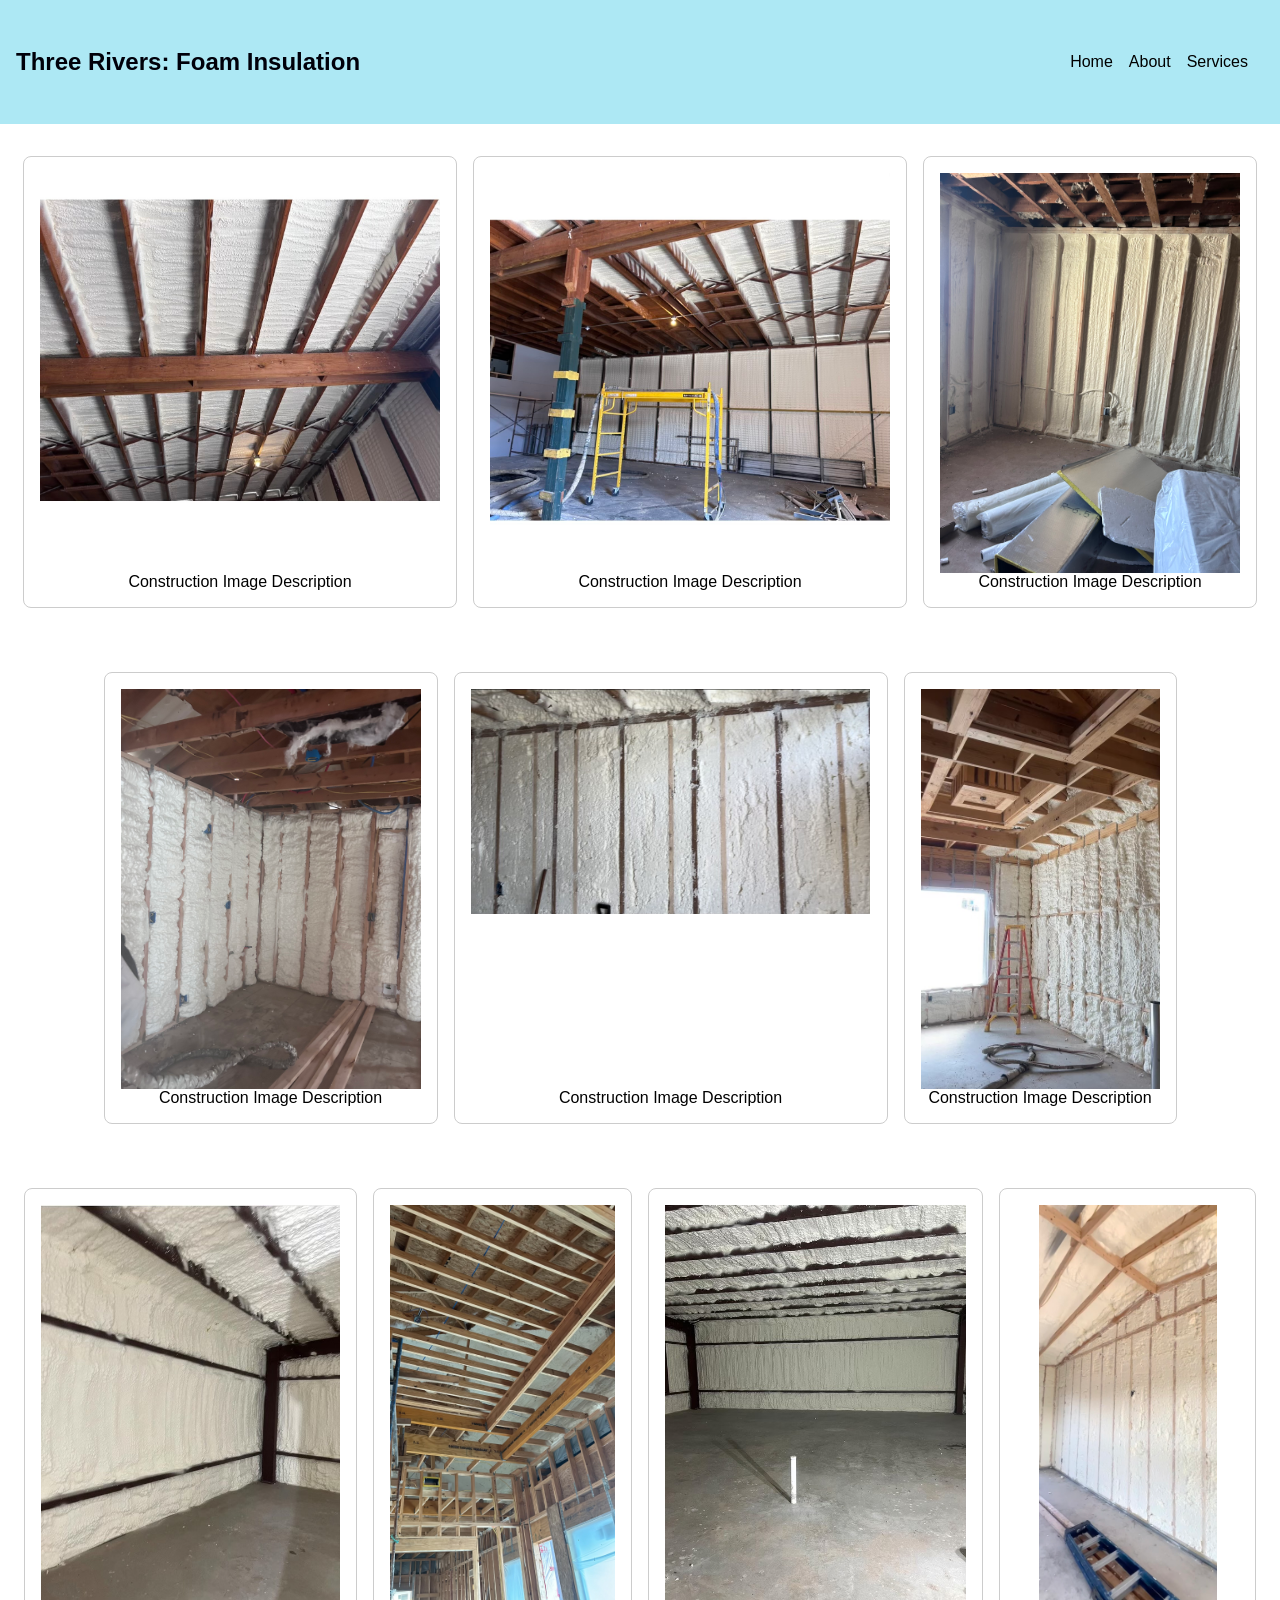
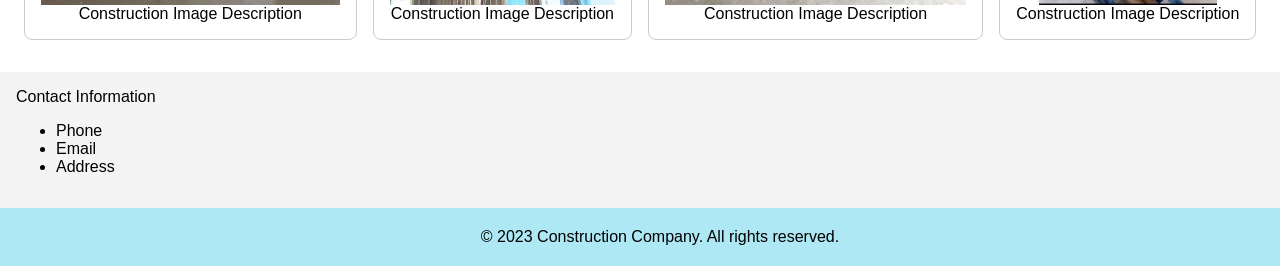
<file: index.html>
<!DOCTYPE html>
<html lang="en">
<head>
    <meta charset="UTF-8">
    <meta name="viewport" content="width=device-width, initial-scale=1.0">
    <link rel="stylesheet" href="css/styles.css">
    <link rel="icon" type="image/x-icon" href="css/images/Icon.ico">
    <title>Foam Insul TR</title>
</head>
<body>
    <div class="overflow-wrapper">
 <div class="nav">
    
        <h1 class="Brand">Three Rivers: Foam Insulation</h1>
        <ul class="navLeft">
            <li><a href="index.html">Home</a></li>
            <li><a href="about_us.html">About</a></li>
            <li class="service"><a href="services.html">Services</a></li>
        </ul>
 </div>
 <div class="gallery">
    <div class="line_one">
        <div class="card">
            <img src="css/images/img_one.jpeg" alt="Construction Image">
            <p>Construction Image Description</p>
        </div>
        <div class="card">
            <img src="css/images/img_two.jpeg" alt="Construction Image">
            <p>Construction Image Description</p>
        </div>
        <div class="card">
            <img src="css/images/img_three.jpeg" alt="Construction Image">
            <p>Construction Image Description</p>
        </div>
    </div>
    <div class="line_two">
        <div class="card">
            <img src="css/images/img_four.jpeg" alt="Construction Image">
            <p>Construction Image Description</p>
        </div>
        <div class="card">
            <img src="css/images/img_five.jpeg" alt="Construction Image">
            <p>Construction Image Description</p>
        </div>
        <div class="card">
            <img src="css/images/img_six.jpeg" alt="Construction Image">
            <p>Construction Image Description</p>
        </div>
     </div>
    <div class="line_three">
        <div class="card">
            <img src="css/images/img_seven.jpeg" alt="Construction Image">
            <p>Construction Image Description</p> 
        </div>
         <div class="card">
            <img src="css/images/img_eight.jpeg" alt="Construction Image">
            <p>Construction Image Description</p> 
        </div>
         <div class="card">
            <img src="css/images/img_nine.jpeg" alt="Construction Image">
            <p>Construction Image Description</p> 
        </div>
         <div class="card">
                <img src="css/images/img_ten.jpeg" alt="Construction Image">
                <p>Construction Image Description</p> 
            </div>
    </div>
   
</div>
 <div class="line_four">
         <div class="info">
            <p>Contact Information</p> 
            <ul>
                <li>Phone</li>
                <li>Email</li>
                <li>Address</li>
            </ul>
        </div>
    </div>
    <div class="footer">
        <p>&copy; 2023 Construction Company. All rights reserved.</p>
    </div>
    </div>
    </div>
</body>
</html>
</file>
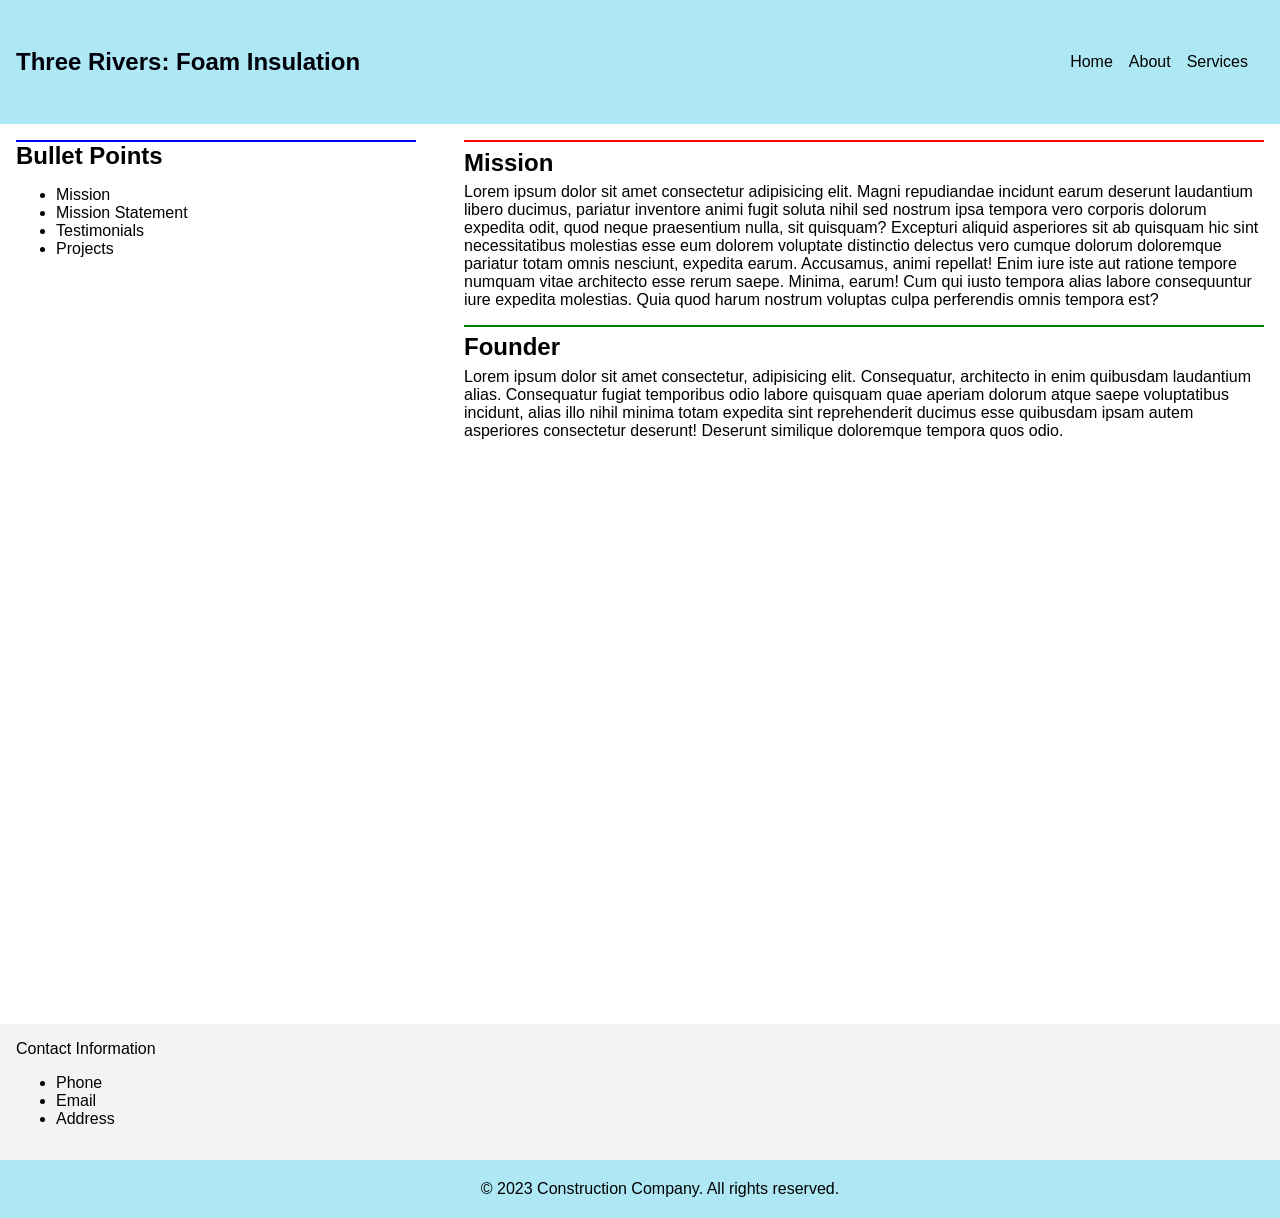
<file: about_us.html>
<!DOCTYPE html>
<html lang="en">
<head>
    <meta charset="UTF-8">
    <meta name="viewport" content="width=device-width, initial-scale=1.0">
    <link rel="stylesheet" href="css/styles.css">
    <title>About Us</title>
</head>
<body>
    <div class="nav">
        <h1 class="Brand">Three Rivers: Foam Insulation</h1>
        <ul class="navLeft">
            <li><a href="index.html">Home</a></li>
            <li><a href="about_us.html">About</a></li>
            <li class="service"><a href="services.html">Services</a></li>
        </ul>
 </div>
 <div class="us_wrapper">
    <div class="content">
        <div class="content">
        <div class="us_left">
            <hr class="line_blue">
            <h2>Bullet Points</h2>
            <ul>
                <li class ="mission">Mission</li>
                <li>Mission Statement</li>
                <li>Testimonials</li>
                <li>Projects</li>
            </ul>
        </div>
        <div class="us_right">
            <hr class="line_red">
            <h2 class="space">Mission</h2>
            <p>Lorem ipsum dolor sit amet consectetur adipisicing elit. 
                Magni repudiandae incidunt earum deserunt laudantium libero ducimus, pariatur inventore 
                animi fugit soluta nihil sed nostrum ipsa tempora vero corporis dolorum expedita odit, 
                quod neque praesentium nulla, sit quisquam? Excepturi aliquid asperiores sit ab quisquam 
                hic sint necessitatibus molestias esse eum dolorem voluptate distinctio delectus vero cumque 
                dolorum doloremque pariatur totam omnis nesciunt, expedita earum. Accusamus, animi repellat! 
                Enim iure iste aut ratione tempore numquam vitae architecto esse rerum saepe. Minima, earum! 
                Cum qui iusto tempora alias labore consequuntur iure expedita molestias. Quia quod harum nostrum 
                voluptas culpa perferendis omnis tempora est?</p>
            <hr class="line_green">
            <h2 class="space">Founder</h2>
            <p>Lorem ipsum dolor sit amet consectetur, adipisicing elit. 
                Consequatur, architecto in enim quibusdam laudantium alias. Consequatur fugiat temporibus odio labore 
                quisquam quae aperiam dolorum atque saepe voluptatibus incidunt, alias illo nihil minima totam expedita 
                sint reprehenderit ducimus esse quibusdam ipsam autem asperiores consectetur deserunt! Deserunt similique 
                doloremque tempora quos odio.</p>
        </div>
        </div>
    </div>
  
</div> <!-- Closing us_wrapper -->
   <div class="line_four">
         <div class="info">
            <p>Contact Information</p> 
            <ul>
                <li>Phone</li>
                <li>Email</li>
                <li>Address</li>
            </ul>
        </div>
    </div>
    <div class="footer">
        <p>&copy; 2023 Construction Company. All rights reserved.</p>
    </div>
</body>
</html>
</file>
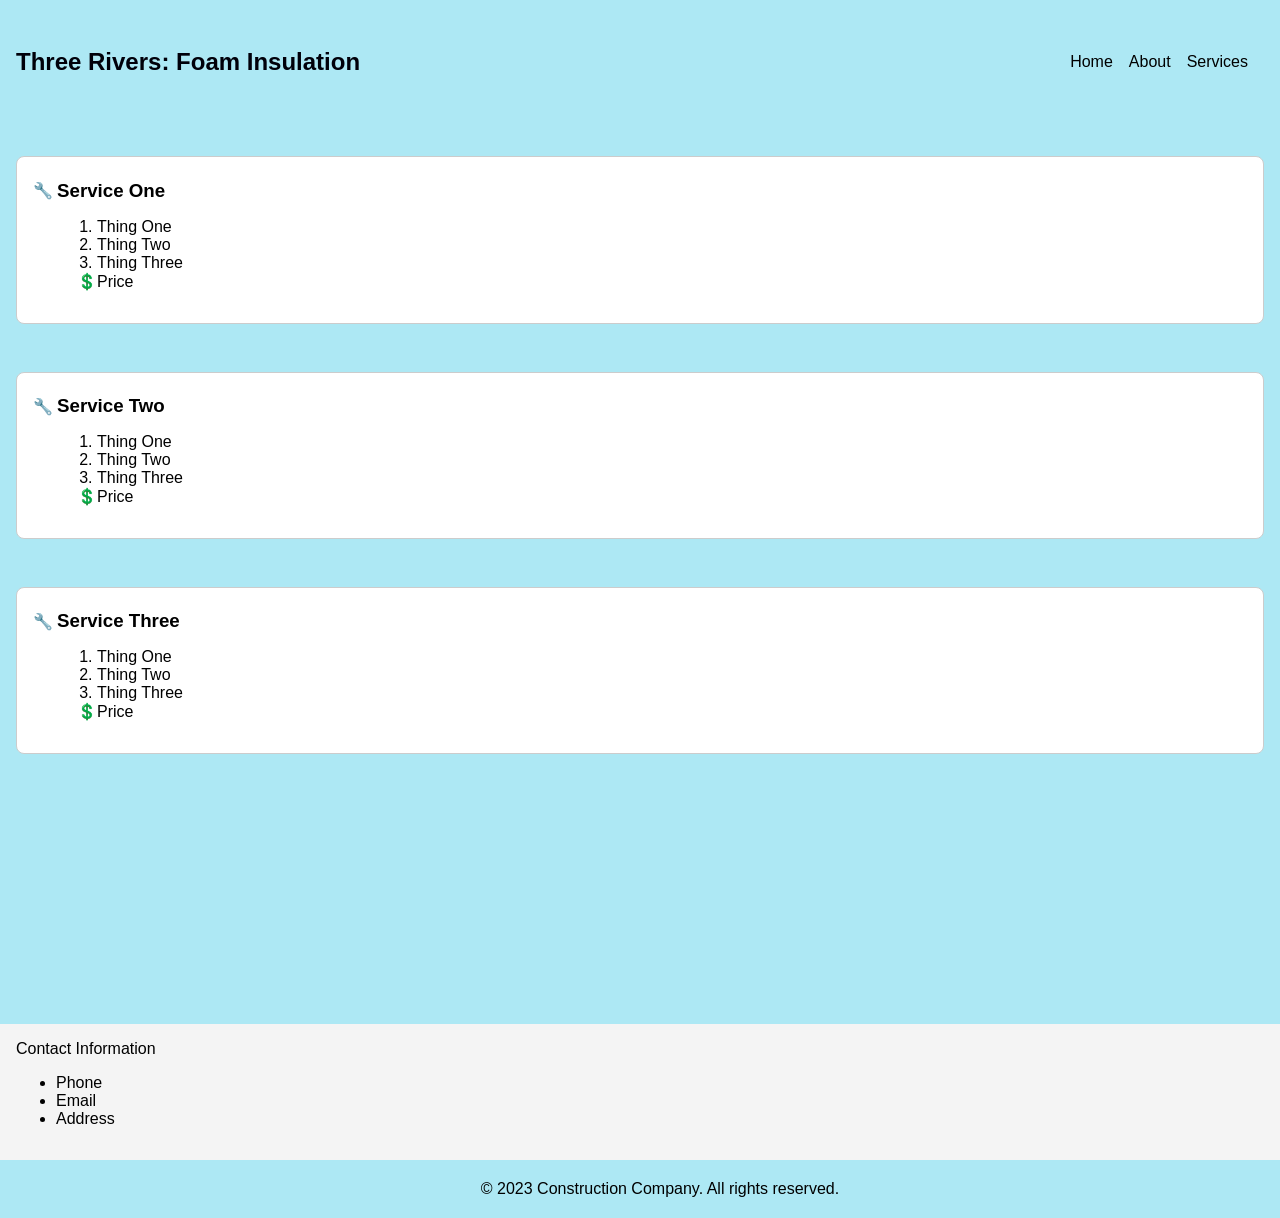
<file: services.html>
<!DOCTYPE html>
<html lang="en">
<head>
    <meta charset="UTF-8">
    <meta name="viewport" content="width=device-width, initial-scale=1.0">
    <link rel="stylesheet" href="css/styles.css">
    <title>About Us</title>
</head>
<body>
    <div class="nav">
        <h1 class="Brand">Three Rivers: Foam Insulation</h1>
        <ul class="navLeft">
            <li><a href="index.html">Home</a></li>
            <li><a href="about_us.html">About</a></li>
            <li class="service"><a href="services.html">Services</a></li>
        </ul>
 </div>
 <div class="s_us_wrapper">
        <div class="s_content">
            <div class="s_card">
            <div class="marker">
            <h3 class="space">Service One</h3>
            <ol>
                <li>Thing One</li>
                <li>Thing Two</li>
                <li>Thing Three</li>
                <li class="price">Price</li>
            </ol>
            </div> <!-- Closing marker -->
            </div> <!-- Closing card -->
            <div class="s_card">
            <div class="marker">
            <h3 class="space">Service Two</h3>
              <ol>
                <li>Thing One</li>
                <li>Thing Two</li>
                <li>Thing Three</li>
                <li class="price">Price</li>
            </ol>
            </div> <!-- Closing marker -->
            </div> <!-- Closing card -->
            <div class="s_card">
            <div class="marker">
          <h3 class="space">Service Three</h3>
              <ol>
                <li>Thing One</li>
                <li>Thing Two</li>
                <li>Thing Three</li>
                <li class="price">Price</li>
            </ol>
            </div> <!-- Closing marker -->
            </div> <!-- Closing card -->
        </div>

    </div>
  
</div> <!-- Closing us_wrapper -->
   <div class="line_four">
         <div class="info">
            <p>Contact Information</p> 
            <ul>
                <li>Phone</li>
                <li>Email</li>
                <li>Address</li>
            </ul>
        </div>
    </div>
    <div class="footer">
        <p>&copy; 2023 Construction Company. All rights reserved.</p>
    </div>
</body>
</html>
</file>
<file: css/styles.css>
html, body{
    box-sizing:border-box;
    margin:0;
    padding:0;
    overflow-x: hidden;
    max-width: 100vw;
}
.overflow-wrapper {
  width: 100%;
  max-width: 100vw;
  overflow-x: hidden; /* This works reliably inside a body child container */
}

body{
    margin:0;
    padding:0;
}
p{
    margin: 0;
    padding: 0;
    margin-top: auto;
    font-family: open sans, sans-serif;
}


.nav{
    display: flex;
    justify-content: space-between;
    font-family: Roboto, sans-serif;
    list-style-type: none;
    background-color:#ade8f4;
    padding: 0;
    margin: 0;
    align-items: center;
    padding-left: 1rem;
    padding-top: 2rem;
    padding-bottom: 2rem;
    overflow: clip;
}
.navLeft{
    display: flex;
    list-style-type: none;
    margin: 0;
    padding: 0;
    gap: 1rem;
    padding-right: 1rem;
    transition: color 0.3s ease;
   
}
img{
    max-width: 400px;
  max-height: 400px;
  object-fit: cover;
}
.card{
    border: 1px solid #ccc;
    padding: 1rem;
    margin: 1rem 0;
    border-radius: 8px;
    display: flex;
    flex-direction: column;
    align-items: center;
}
.service{
    margin-right: 1rem;
}
a:link{
    text-decoration: none;
    color:inherit;
    display: inline-block;
    transition: transform 0.2s ease-in-out;
}
a:visited{
    color: gray;
}
a:hover{
    color: green;
    transform: scale(1.15);
    font-weight: bold;
    
}
.Brand{
    font-family: "Offside", sans-serif;
    font-size: 1.5rem;
    font-weight: bold;
    color: #00000a;
    text-decoration: none;
}
.gallery{
  display: flex;
    flex-wrap: wrap;
}

.line_one, .line_two, .line_three{
    display: flex;
    flex-direction: row;
    justify-content: space-between;
    padding: 1rem;
    gap: 1rem;
     margin: 0 auto;
    }

.line_four{
    display: flex;
    flex-direction: column;
    padding: 1rem;
    background-color: #f4f4f4;
    width: 100%;
}
.info{
    display: flex;
    flex-direction: column;
   font-family: Roboto, sans-serif;
   padding: 0;
   margin: 0 0;   
}
    .footer{
    display: flex;
    background-color: #ade8f4;
    justify-content: center;
    padding: 20px;
    text-align: center;
    width: 100%;
}

@media (max-width: 768px) {
html, body {

  overflow-x: clip;
}
    .nav{
        flex-direction: column;
    }
    .navLeft {
        flex-direction: column;
        gap: 1rem;
       align-self: flex-start;
       margin-top:1rem;
    }
    .line_one, .line_two, .line_three {
        flex-direction: column;
        gap: 1rem;
       
    }
    img{
        max-width: 300px;
        max-height: 300px;
        object-fit: cover;
    }
    .Brand{
       align-self: flex-start;
    }
    .footer > p{
        text-align: left;
    }
}
/* }About US Styles ***********************************************************************************************/
.us_wrapper{
     display: flex;
  min-height: 100vh;
  flex-direction: column;
  justify-content: space-between;
   font-family:'Open Sans', sans-serif;
}
.content{
    display: flex;
    flex-direction: row;
    gap: 1rem;
}
.us_left{
    flex: 1;
    padding: 1rem;
}
.us_right{
    flex: 2;
    padding: 1rem;
}
.line_blue{
    border: none;
    height: 2px;
    background-color: blue;
    margin: 0;
}
h2{
    margin: 0;
}
.space{
    margin: .4rem 0;
    }
.line_green{
    border: none;
    height: 2px;
    background-color: green;
    margin: 0;
    margin-top: 1rem;
}
.line_red{
    border: none;
    height: 2px;
    background-color: red;
    margin: 0;
}
/* .mission{
    list-style-type: "🔧";
   
} */


@media (max-width: 768px) {
    .content{
        flex-direction: column;
    }
}

/* Services Styles ***********************************************************************************************/
.s_us_wrapper{
     display: flex;
  min-height: 100vh;
  flex-direction: column;
  justify-content: space-between;
   font-family:'Open Sans', sans-serif;
   background-color:#ade8f4;
}

.s_content{
    display: flex;
    flex-direction: column;
    gap: 1rem;
    padding: 1rem;

}

.s_card{
    border: 1px solid #ccc;
    padding: 1rem;
    margin: 1rem 0;
    border-radius: 8px;
    display: flex;
    flex-direction: column;
    align-items: flex-start;
    background-color: #fff;
}
h3{
    font-family: 'Roboto', sans-serif;
    margin: 0;
}
.marker{
    position: relative;
    padding-left: 1.5rem; /* Make space for the custom bullet */
   
   
}
.marker::before{
    content: '🔧';
    position: absolute;
    top: .5rem;
    left: 0;
    width: 40px;
    height: 40px;
   
}
.price{
    list-style-type: "💲";
   
}
</file>
